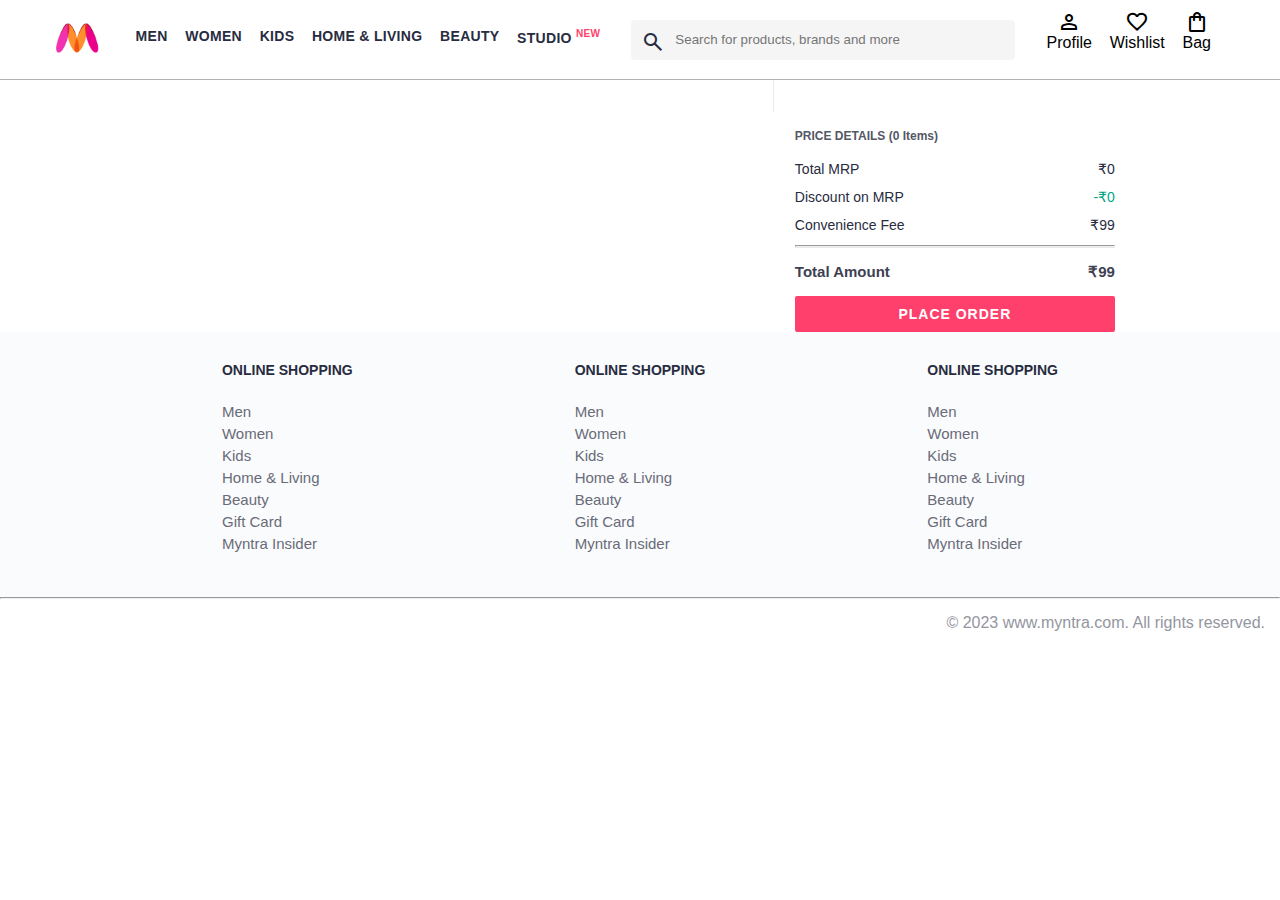
<file: 4 Myntra Functional Clone/pages/bag.html>
<!DOCTYPE html>
<html lang="en">
<head>
    <title>Myntra Clone</title>
    <link rel="stylesheet" href="../css/index.css">
    <link rel="stylesheet" href="../css/bag.css">
    <link rel="stylesheet" href="https://fonts.googleapis.com/css2?family=Material+Symbols+Outlined:opsz,wght,FILL,GRAD@20..48,100..700,0..1,-50..200" />
</head>
<body>
    <header>
        <div class="logo_container">
            <a href="#"><img class="myntra_home" src="../images/myntra_logo.webp" alt="Myntra Home"></a>
        </div>
        <nav class="nav_bar">
            <a href="#">Men</a>
            <a href="#">Women</a>
            <a href="#">Kids</a>
            <a href="#">Home & Living</a>
            <a href="#">Beauty</a>
            <a href="#">Studio <sup>New</sup></a>
        </nav>
        <div class="search_bar">
            <span class="material-symbols-outlined search_icon">search</span>
            <input class="search_input" placeholder="Search for products, brands and more">
        </div>
        <div class="action_bar">
            <div class="action_container">
                <span class="material-symbols-outlined action_icon">person</span>
                <span class="action_name">Profile</span>
            </div>

            <div class="action_container">
                <span class="material-symbols-outlined action_icon">favorite</span>
                <span class="action_name">Wishlist</span>
            </div>

            <div class="action_container">
                <span class="material-symbols-outlined action_icon">shopping_bag</span>
                <span class="action_name">Bag</span>
                <span class="bag-item-count">0</span>
            </div>
        </div>
    </header>
    <main>
      <div class="bag-page">
        <div class="bag-items-container">
        </div>
        <div class="bag-summary">
        </div>

      </div>
    </main>
    <footer>
        <div class="footer_container">
            <div class="footer_column">
                <h3>ONLINE SHOPPING</h3>

                <a href="#">Men</a>
                <a href="#">Women</a>
                <a href="#">Kids</a>
                <a href="#">Home & Living</a>
                <a href="#">Beauty</a>
                <a href="#">Gift Card</a>
                <a href="#">Myntra Insider</a>
            </div>

            <div class="footer_column">
                <h3>ONLINE SHOPPING</h3>

                <a href="#">Men</a>
                <a href="#">Women</a>
                <a href="#">Kids</a>
                <a href="#">Home & Living</a>
                <a href="#">Beauty</a>
                <a href="#">Gift Card</a>
                <a href="#">Myntra Insider</a>
            </div>

            <div class="footer_column">
                <h3>ONLINE SHOPPING</h3>

                <a href="#">Men</a>
                <a href="#">Women</a>
                <a href="#">Kids</a>
                <a href="#">Home & Living</a>
                <a href="#">Beauty</a>
                <a href="#">Gift Card</a>
                <a href="#">Myntra Insider</a>
            </div>
        </div>
        <hr>

        <div class="copyright">
            © 2023 www.myntra.com. All rights reserved.
        </div>
    </footer>
    <script src="../data/items.js"></script>
    <script src="../scripts/index.js"></script>
    <script src="../scripts/bag.js"></script>
</body>
</html>
</file>
<file: 4 Myntra Functional Clone/css/index.css>
/***************** Item Page CSS **************************/
/*.action_container {
    text-decoration: none;
}
a.action_container:link {
    color:black;
}
.item-details {
    cursor: pointer;
    width: 250px;
    margin: 10px;
}
.stars {
    font-size: 12px;
    font-weight: 700;
    text-align: left;
}
.company {
    font-size: 18px;
    font-weight: 700;
    line-height: 1;
    color: #282c3f;
    margin-bottom: 6px;
    overflow: hidden;
    text-overflow: ellipsis;
    white-space: nowrap;
    margin-top: 20px;
}
.item-name {
    color: #535766;
    font-size: 16px;
    line-height: 1;
    margin-bottom: 0;
    margin-top: 0;
    overflow: hidden;
    text-overflow: ellipsis;
    white-space: nowrap;
    font-weight: 400;
    display: block;
}
.price-container {
    margin-top: 10px;
}
.current-price {
    font-size: 14px;
    font-weight: 700;
    color: #282c3f;
}
.original-price {
    text-decoration: line-through;
    color: #7e818c;
    font-weight: 400;
    margin-left: 5px;
    font-size: 12px;
}
.discount-percentage {
    color: #ff905a;
    font-weight: 400;
    font-size: 12px;
    margin-left: 5px;
}
.btn-bag {
    background-color: lightgreen;
    border: none;
    padding: 5px 15px;
    border-radius: 10px;
    width: 100%;
    margin-top: 7px;
    font-size: 20px;
    cursor: pointer;
}
.bag-items {
    background-color: #f16565;
    white-space: nowrap;
    text-align: center;
    line-height: 18px;
    padding: 0 6px;
    height: 18px;
    position: relative;
    border-radius: 50%;
    font-size: 12px;
    color: #fff;
    left: 13px;
    top: -44px;
    font-weight: 700;
    cursor: pointer;
}*/

* {
    margin: 0;
    padding: 0;
    font-family: Assistant,-apple-system,BlinkMacSystemFont,Segoe UI,Roboto,Helvetica,Arial,sans-serif;
    box-sizing: border-box;
}
header {
    display: flex;
    background-color: #ffffff;
    height: 80px;
    justify-content: space-between;
    align-items: center;
    border-bottom: 1px solid #b6b1b1;
}
.myntra_home {
    height: 40px;
}
.logo_container {
    margin-left: 4%;
}
.action_bar {
    margin-right: 4%;
}
.nav_bar {
    display: flex;
    min-width: 500px;
    justify-content: space-evenly;
}
.nav_bar a {
    font-size: 14px;
    letter-spacing: .3px;
    color: #282c3f;
    font-weight: 700;
    text-transform: uppercase;
    text-decoration: none;
    padding: 28px 0;
    border-bottom: 5px solid #ffffff;
}
.nav_bar a:hover {
    border-bottom: 4px solid #f54e77;
}

.nav_bar a sup {
    color: #ff3f6c;
    font-size: 10px;
}

.search_bar {
    height: 40px;
    min-width: 200px;
    width: 30%;
    display: flex;
    align-items: center;
}
.search_icon {
    box-sizing: content-box;
    height: 20px;
    padding: 10px;

    background-color: #f5f5f6;
    color: #282c3f;
    font-weight: 300;
    border-radius: 4px 0 0 4px;
}
.search_input {
    color: #696e79;
    background-color: #f5f5f6;
    flex-grow: 1;
    height: 40px;
    border: 0;
    border-radius: 0 4px 4px 0;
}

.action_bar {
    display: flex;
    min-width: 200px;
    justify-content: space-evenly;
}

.action_container {
    display: flex;
    flex-direction: column;
    align-items: center;
}

/* Main section */
.banner_container {
    margin: 40px 0;
}
.banner_image {
    width: 100%;
}

.category_heading {
    text-transform: uppercase;
    color: #3e4152;
    letter-spacing: .15em;
    font-size: 1.8em;
    margin: 50px 0 10px 30px;
    max-height: 5em;
    font-weight: 700;
}

.category-items, .items-container {
    width: 80%;
    margin: 50px 10%;
    display: flex;
    flex-wrap: wrap;
    justify-content: space-evenly;
}

.sale_item {
    width: 250px;
}

.footer_container {
    padding: 30px 0px 40px 0px;
    background: #FAFBFC;
    display: flex;
    justify-content: space-evenly;
}

.footer_column {
    display: flex;
    flex-direction: column;
}

.footer_column h3 {
    color: #282c3f;
    font-size: 14px;
    margin-bottom: 25px;
}

.footer_column a {
    color: #696b79;
    font-size: 15px;
    text-decoration: none;
    padding-bottom: 5px;
}

.copyright {
    color: #94969f;
    text-align: end;
    padding: 15px;
}

.items-container {
    width: 80%;
    margin: 40px 10%;
}
.item-container {
    width: 250px;
    margin: 10px;
}
.item-image {
    width: 100%;
}
.rating {
    font-size: 12px;
    font-weight: 700;
}
.company-name {
    margin-top: 15px;
    font-size: 16px;
    font-weight: 700;
    line-height: 1;
    color: #282c3f;
    margin-bottom: 6px;
    overflow: hidden;
    text-overflow: ellipsis;
    white-space: nowrap;
}
.item-name {
    color: #535766;
    font-size: 14px;
    line-height: 1;
    margin-bottom: 0;
    margin-top: 0;
    overflow: hidden;
    text-overflow: ellipsis;
    white-space: nowrap;
    font-weight: 400;
    display: block;
}
.price {
    margin-top: 10px;
    font-size: 14px;
    line-height: 15px;
    color: #282c3f;
    white-space: nowrap;
}
.current-price {
    font-size: 14px;
    font-weight: 700;
    color: #282c3f;
}
.original-price {
    text-decoration: line-through;
    color: #7e818c;
    font-weight: 400;
    margin-left: 5px;
    font-size: 12px;
}
.discount {
    color: #ff905a;
    font-weight: 400;
    font-size: 12px;
    margin-left: 5px;
}
.btn-add-bag {
    margin-top: 8px;
    font-size: 18px;
    width: 100%;
    background-color: lightgreen;
    border: none;
    padding: 5px 15px;
    border-radius: 10px;
    cursor: pointer;
}
.bag-item-count {
    background-color: #f16565;
    white-space: nowrap;
    text-align: center;
    line-height: 18px;
    padding: 0 6px;
    height: 18px;
    position: relative;
    border-radius: 50%;
    font-size: 12px;
    color: #fff;
    left: 13px;
    top: -44px;
    font-weight: 700;
    cursor: pointer;
}
.action_container {
    text-decoration: none;
}
a.action_container:link {
    color:black;
}
</file>
<file: 4 Myntra Functional Clone/css/bag.css>
.bag-items-container {
  display: inline-block;
  width: 64%;
  padding-right: 20px;
  border-right: 1px solid #eaeaec;
  padding-top: 32px;
  color: #282c3f;
  font-size: 13px;
  line-height: 1.42857143;
}

.bag-page {
  width: 75%;
  margin-left: 12.5%;
}

.bag-summary {
  vertical-align: top;
  display: inline-block;
  width: 35%;
  padding: 24px 0 0 16px;
  color: #282c3f;
  font-size: 13px;
  line-height: 1.42857143;
}

.bag-details-container {
  margin-bottom: 16px;
}

.price-header {
  font-size: 12px;
  font-weight: 700;
  margin: 24px 0 16px;
  color: #535766;
}

.price-item {
  margin-bottom: 12px;
  line-height: 16px;
  font-size: 14px;
  color: #282c3f;
}

.price-item-value {
  float: right;
}

.priceDetail-base-discount {
  color: #03a685;
}

.price-footer {
  font-weight: 700;
  font-size: 15px;
  padding-top: 16px;
  border-top: 1px solid #eaeaec;
  color: #3e4152;
  line-height: 16px;
}

.btn-place-order {
  width: 100%;
  letter-spacing: 1px;
  font-size: 14px;
  font-weight: 600;
  border-radius: 2px;
  border-width: 0px;
  padding: 10px 16px;
  background-color: rgb(255, 63, 108);
  color: rgb(255, 255, 255);
  cursor: pointer;
}

.bag-item-container {
  margin-bottom: 8px;
  background: #fff;
  font-size: 14px;
  border: 1px solid #eaeaec;
  border-radius: 4px;
  position: relative;
  padding: 12px 12px 0;
}

.item-left-part {
  position: absolute;
  background: rgb(255, 242, 223);
  height: 148px;
  width: 111px;
}

.item-right-part {
  padding-left: 12px;
  position: relative;
  min-height: 148px;
  margin-left: 111px;
  margin-bottom: 12px;
}

.bag-item-img {
  width: 100%;
}

.return-period {
  display: inline-flex;
  font-size: 14px;
  padding-top: 8px;
}

.return-period-days {
  font-weight: 700;
  margin-right: 4px;
}

.delivery-details {
  margin-top: 5px;
  color: #282c3f;
  font-size: 12px;
  letter-spacing: -.1px;
  margin-bottom: 8px;
  line-height: 15px;
}

.delivery-details-days {
  color: #03a685;
}

.remove-from-cart {
  position: absolute;
  font-size: 25px;
  top: 10px;
  right: 18px;
  width: 14px;
  height: 14px;
  cursor: pointer;
}
</file>
